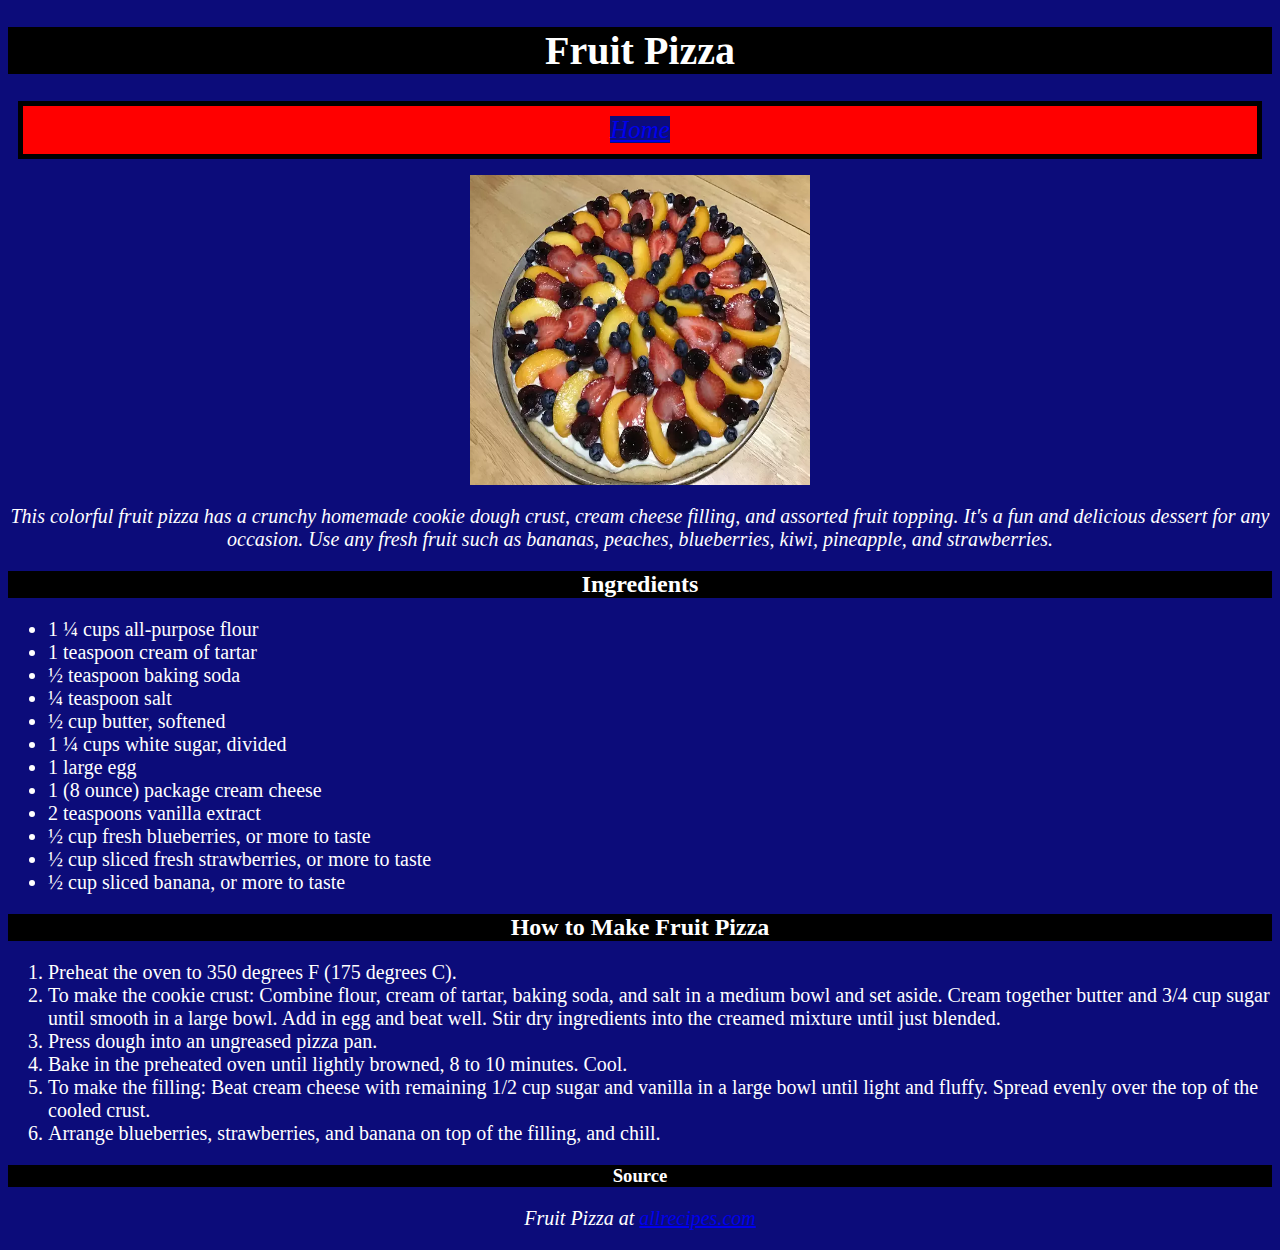
<file: recipes/fruit-pizza.html>
<!DOCTYPE html>
<html lang="en">
<head>
    <meta charset="UTF-8">
    <meta name="viewport" content="width=device-width, initial-scale=1.0">
    <link rel="stylesheet" href="../styles.css">
    <title>Fruit Pizza</title>
</head>
<body>
    
    <h1>Fruit Pizza</h1>

    <p class="back">
      <a href="../index.html">Home</a>
    </p>

    <p>
        <img src="../images/fruit-pizza.webp" alt="Fruit Pizza" height="310" width="340" class="center">
    </p>

    <p class="intro">
        This colorful fruit pizza has a crunchy homemade cookie dough crust, cream cheese filling, and assorted fruit topping. It's a fun and delicious dessert for any occasion. Use any fresh fruit such as bananas, peaches, blueberries, kiwi, pineapple, and strawberries.
    </p>

    <h2>
        Ingredients
    </h2>

    <ul class="ingredients">
        <li>1 ¼ cups all-purpose flour</li>
        <li>1 teaspoon cream of tartar</li>
        <li>½ teaspoon baking soda</li>
        <li>¼ teaspoon salt</li>
        <li>½ cup butter, softened</li>
        <li>1 ¼ cups white sugar, divided</li>
        <li>1 large egg</li>
        <li>1 (8 ounce) package cream cheese</li>
        <li>2 teaspoons vanilla extract</li>
        <li>½ cup fresh blueberries, or more to taste</li>
        <li>½ cup sliced fresh strawberries, or more to taste</li>
        <li>½ cup sliced banana, or more to taste</li>
      </ul>

      <h2>
        How to Make Fruit Pizza
      </h2>

      <ol class="steps">
        <li>Preheat the oven to 350 degrees F (175 degrees C).</li>
        <li>To make the cookie crust: Combine flour, cream of tartar, baking soda, and salt in a medium bowl and set aside. Cream together butter and 3/4 cup sugar until smooth in a large bowl. Add in egg and beat well. Stir dry ingredients into the creamed mixture until just blended.</li>
        <li>Press dough into an ungreased pizza pan.</li>
        <li>Bake in the preheated oven until lightly browned, 8 to 10 minutes. Cool.</li>
        <li>To make the filling: Beat cream cheese with remaining 1/2 cup sugar and vanilla in a large bowl until light and fluffy. Spread evenly over the top of the cooled crust.</li>
        <li>Arrange blueberries, strawberries, and banana on top of the filling, and chill.</li>
      </ol>

      <h3>
        Source
      </h3>

      <p class="source">
        Fruit Pizza at <a href="https://www.allrecipes.com/recipe/12604/fruit-pizza-i/" target="_blank" rel="noopener noreferrer">allrecipes.com</a>
      </p>

</body>
</html>
</file>
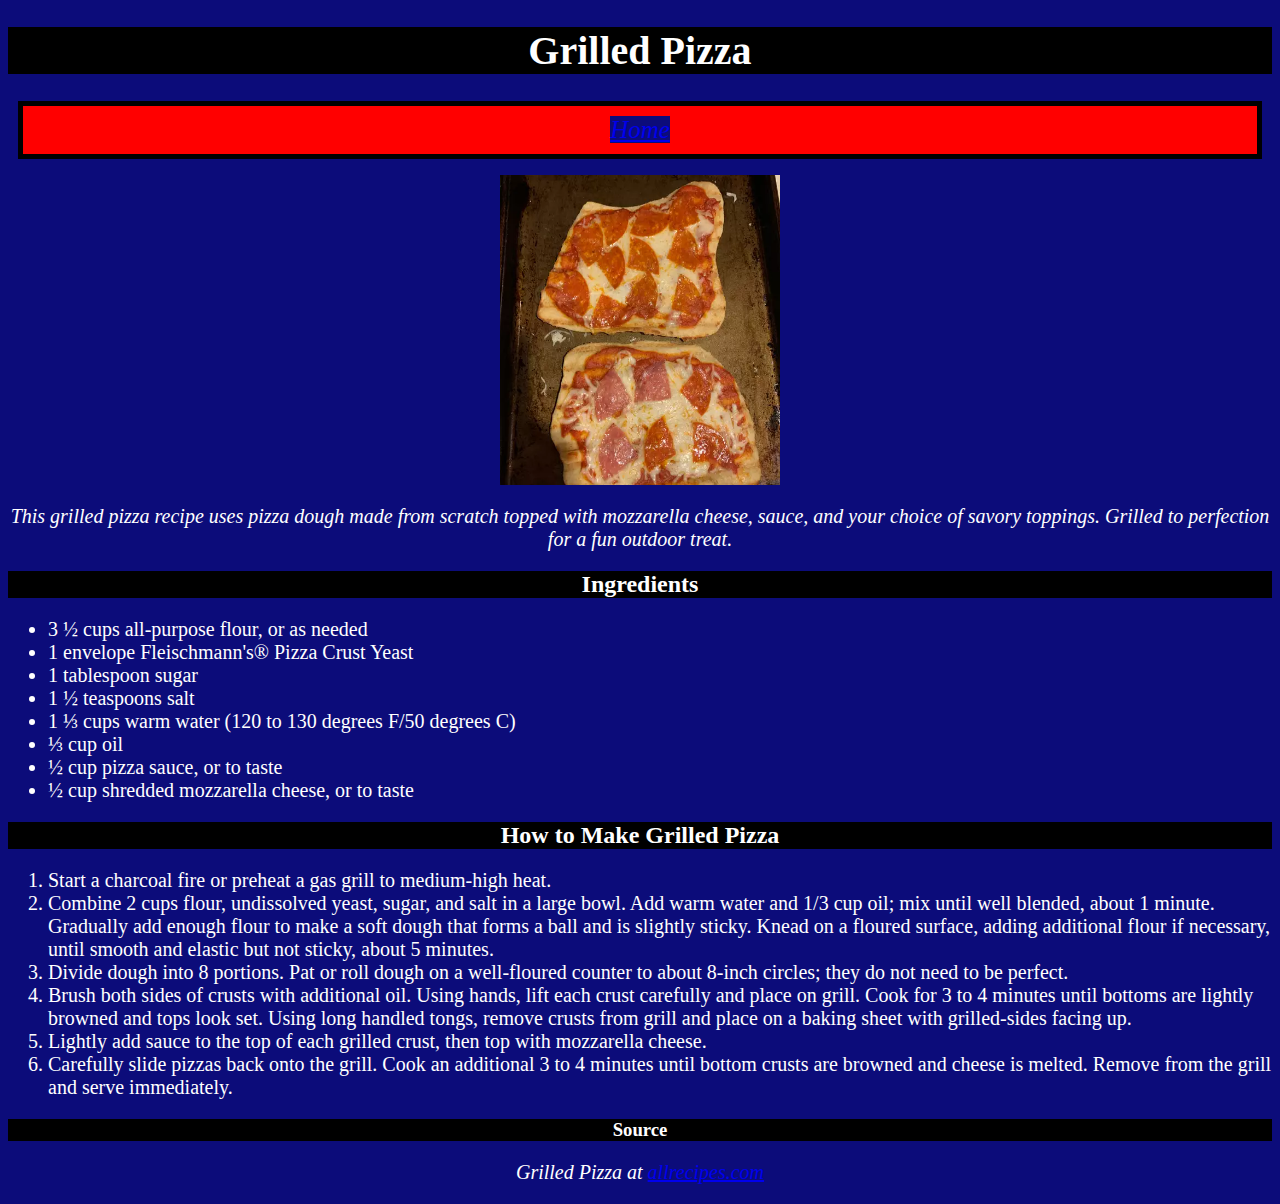
<file: recipes/grilled-pizza.html>
<!DOCTYPE html>
<html lang="en">
<head>
    <meta charset="UTF-8">
    <meta name="viewport" content="width=device-width, initial-scale=1.0">
    <link rel="stylesheet" href="../styles.css">
    <title>Grilled Pizza</title>
</head>
<body>
    
    <h1>Grilled Pizza</h1>

    <p class="back">
      <a href="../index.html">Home</a>
    </p>
    
    <p>
        <img src="../images/girlled-pizza.webp" alt="Grilled Pizza" height="310" width="280" class="center">
    </p>

    <p class="intro">
        This grilled pizza recipe uses pizza dough made from scratch topped with mozzarella cheese, sauce, and your choice of savory toppings. Grilled to perfection for a fun outdoor treat.
    </p>

    <h2>
        Ingredients
    </h2>

    <ul class="ingredients">
        <li>3 ½ cups all-purpose flour, or as needed</li>
        <li>1 envelope Fleischmann's® Pizza Crust Yeast</li>
        <li>1 tablespoon sugar</li>
        <li>1 ½ teaspoons salt</li>
        <li>1 ⅓ cups warm water (120 to 130 degrees F/50 degrees C)</li>
        <li>⅓ cup oil</li>
        <li>½ cup pizza sauce, or to taste</li>
        <li>½ cup shredded mozzarella cheese, or to taste</li>
      </ul>

      <h2>
        How to Make Grilled Pizza
      </h2>

      <ol class="steps">
        <li>Start a charcoal fire or preheat a gas grill to medium-high heat.</li>
        <li>Combine 2 cups flour, undissolved yeast, sugar, and salt in a large bowl. Add warm water and 1/3 cup oil; mix until well blended, about 1 minute. Gradually add enough flour to make a soft dough that forms a ball and is slightly sticky. Knead on a floured surface, adding additional flour if necessary, until smooth and elastic but not sticky, about 5 minutes.</li>
        <li>Divide dough into 8 portions. Pat or roll dough on a well-floured counter to about 8-inch circles; they do not need to be perfect.</li>
        <li>Brush both sides of crusts with additional oil. Using hands, lift each crust carefully and place on grill. Cook for 3 to 4 minutes until bottoms are lightly browned and tops look set. Using long handled tongs, remove crusts from grill and place on a baking sheet with grilled-sides facing up.</li>
        <li>Lightly add sauce to the top of each grilled crust, then top with mozzarella cheese.</li>
        <li>Carefully slide pizzas back onto the grill. Cook an additional 3 to 4 minutes until bottom crusts are browned and cheese is melted. Remove from the grill and serve immediately.</li>
      </ol>

      <h3>
        Source
      </h3>

      <p class="source">
        Grilled Pizza at <a href="https://www.allrecipes.com/recipe/205110/grilled-pizza/" target="_blank" rel="noopener noreferrer">allrecipes.com</a>
      </p>

</body>
</html>
</file>
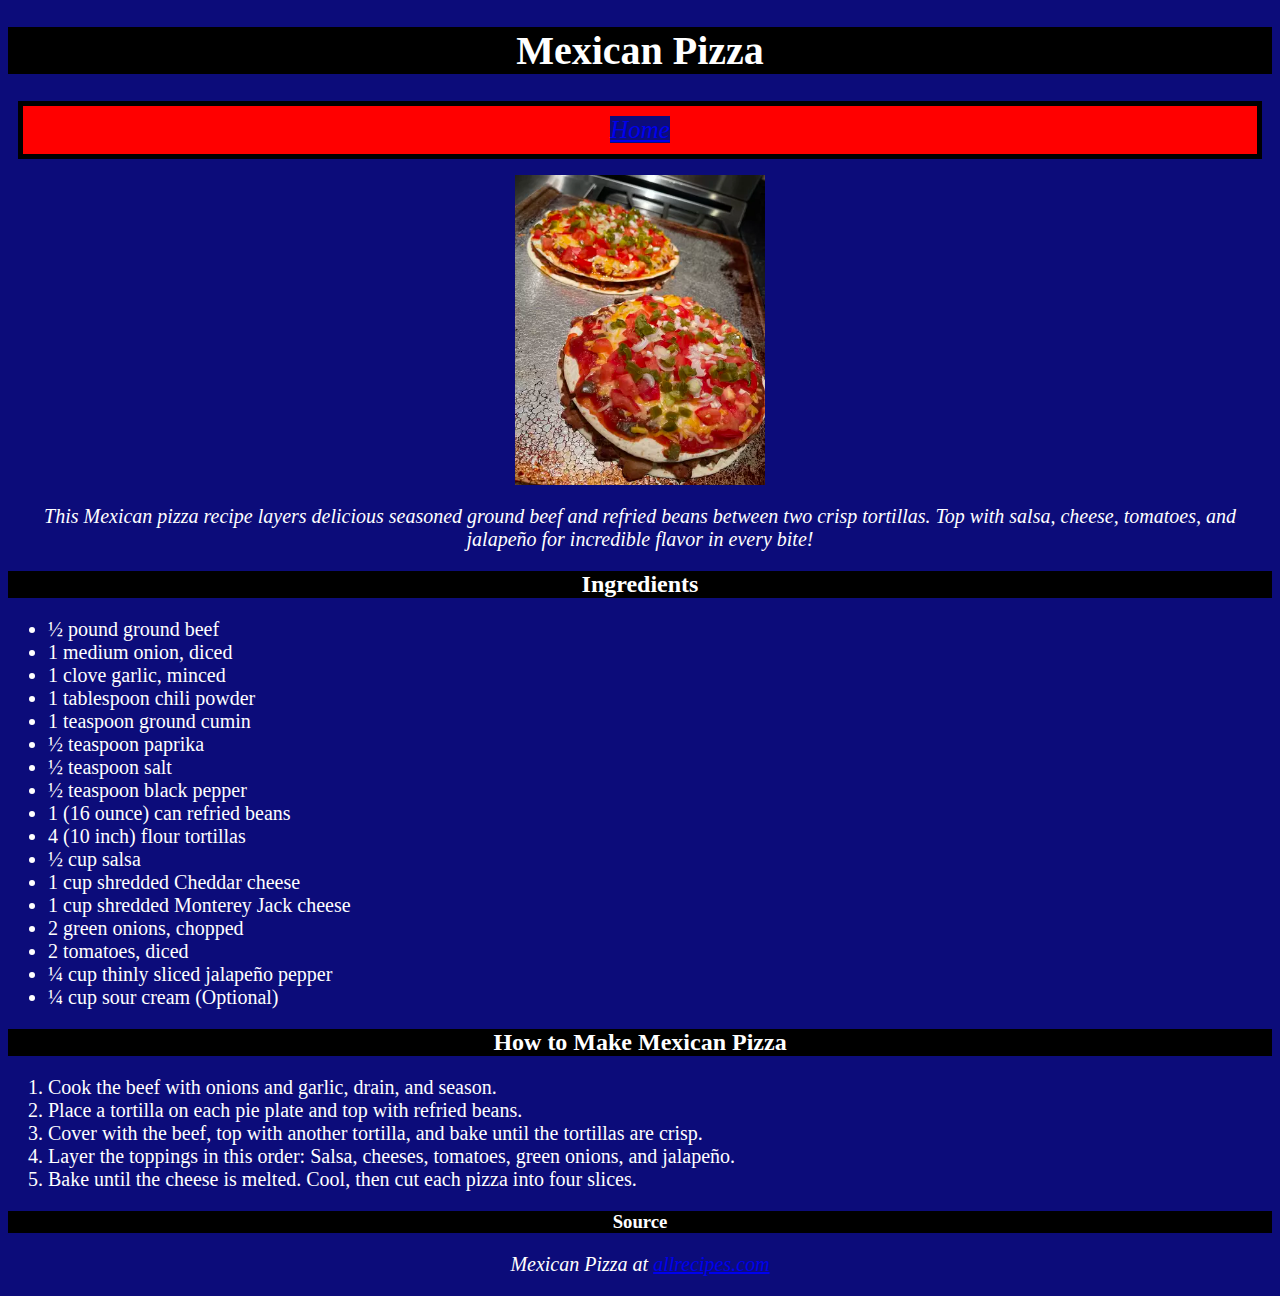
<file: recipes/mexican-pizza.html>
<!DOCTYPE html>
<html lang="en">
<head>
    <meta charset="UTF-8">
    <meta name="viewport" content="width=device-width, initial-scale=1.0">
    <link rel="stylesheet" href="../styles.css">
    <title>Mexican Pizza</title>
</head>
<body>

    <h1>Mexican Pizza</h1>

    <p class="back">
      <a href="../index.html">Home</a>
    </p>
    
    <p>
        <img src="../images/mexican-pizza.webp" alt="Mexican Pizza" height="310" width="250" class="center">
    </p>

    <p class="intro">
        This Mexican pizza recipe layers delicious seasoned ground beef and refried beans between two crisp tortillas. Top with salsa, cheese, tomatoes, and jalapeño for incredible flavor in every bite!
    </p>

    <h2>
        Ingredients
    </h2>

    <ul class="ingredients">
        <li>½ pound ground beef</li>
        <li>1 medium onion, diced</li>
        <li>1 clove garlic, minced</li>
        <li>1 tablespoon chili powder</li>
        <li>1 teaspoon ground cumin</li>
        <li>½ teaspoon paprika</li>
        <li>½ teaspoon salt</li>
        <li>½ teaspoon black pepper</li>
        <li>1 (16 ounce) can refried beans</li>
        <li>4 (10 inch) flour tortillas</li>
        <li>½ cup salsa</li>
        <li>1 cup shredded Cheddar cheese</li>
        <li>1 cup shredded Monterey Jack cheese</li>
        <li>2 green onions, chopped</li>
        <li>2 tomatoes, diced</li>
        <li>¼ cup thinly sliced jalapeño pepper</li>
        <li>¼ cup sour cream (Optional)</li>
      </ul>

      <h2>
        How to Make Mexican Pizza
      </h2>

      <ol class="steps">
        <li>Cook the beef with onions and garlic, drain, and season.</li>
        <li>Place a tortilla on each pie plate and top with refried beans.</li>
        <li>Cover with the beef, top with another tortilla, and bake until the tortillas are crisp.</li>
        <li>Layer the toppings in this order: Salsa, cheeses, tomatoes, green onions, and jalapeño.</li>
        <li>Bake until the cheese is melted. Cool, then cut each pizza into four slices.</li>
      </ol>

      <h3>
        Source
      </h3>

      <p class="source">
        Mexican Pizza at <a href="https://www.allrecipes.com/recipe/53075/jimmys-mexican-pizza/" target="_blank" rel="noopener noreferrer">allrecipes.com</a>
      </p>
</body>
</html>
</file>
<file: styles.css>
* {
    background-color: rgb(12, 12, 122);
}

h1 {
    text-align: center;
    font-size: 40px;
    font-family: "Times New Roman", serif;
    font-weight: 600;
    color: white;
    background-color: black;
}

.menu {
    font-size: 30px;
    font-style: italic;
    color: white;
    background-color: black;
    margin: 10px;
    padding: 20px;
}

.back {
    text-align: center;
    font-size: 25px;
    font-style: oblique;
    background-color: red;
    color: white;
    margin: 10px 10px;
    padding: 10px 10px;
    border: 5px solid;
    border-color: black;
}

.center {
    display: block;
    margin-left: auto;
    margin-right: auto;
}

.intro {
    font-size: 20px;
    text-align: center;
    font-style: italic;
    color: white;
}

h2, h3 {
    text-align: center;
    font-family: "Times New Roman", serif;
    color: white;
    background-color: black;
}

.ingredients, .steps, .source {
    color: white;
    font-size: 20px;
}

.source {
    text-align: center;
    font-size: 20px;
    font-style: italic;
}

.pizza {
    display: block;
    padding: 10px 10px;
    margin: 10px 10px;
    text-align: center;
    background-color: red;
}
</file>
